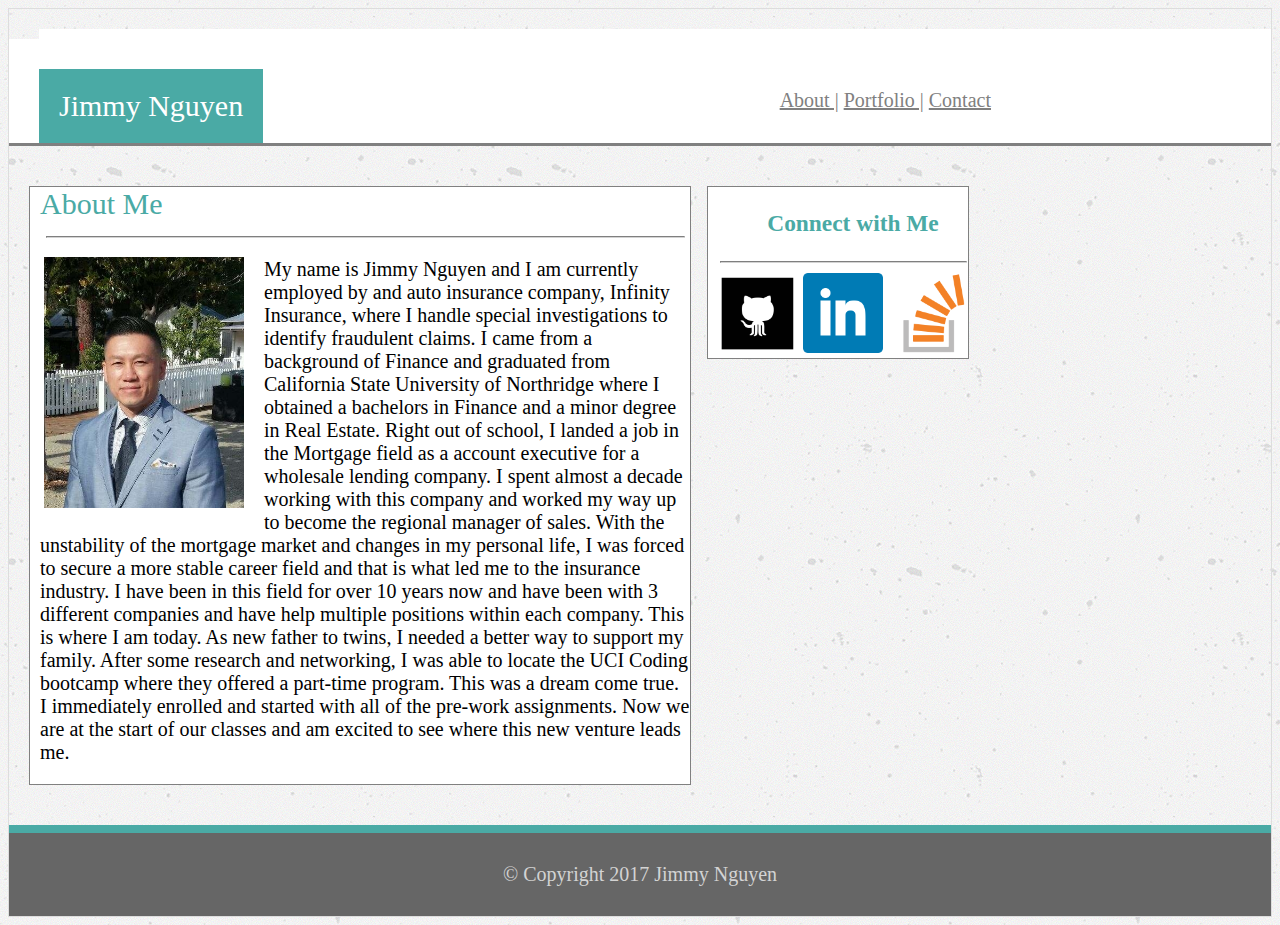
<file: index.html>
<!DOCTYPE html>
<html lang="en-us">

<head>
  <meta charset="UTF-8">
  <title></title>
  <link rel="stylesheet" type="text/css" href="assets/css/style.css">

   
</head>


<body>
<nav id='nav'> 
  <header>
  <div id="name">Jimmy Nguyen</div>

    <div id="links">
    <a href="index.html">About |</a>
    <a href="portfolio.html">Portfolio |</a>
    <a href="contact.html">Contact</a>
    </div>

    </nav>

    </header>
  <div id="page">

  <div class="container">

      <div id="About">About Me

      <hr>
  <img src="assets/images/mypic.jpg" class="floatleft" width="200">

      <p> My name is Jimmy Nguyen and I am currently employed by and auto insurance company, Infinity Insurance, where I handle special investigations to identify fraudulent claims. I came from a background of Finance and graduated from California State University of Northridge where I obtained a bachelors in Finance and a minor degree in Real Estate. Right out of school, I landed a job in the Mortgage field as a account executive for a wholesale lending company. I spent almost a decade working with this company and worked my way up to become the regional manager of sales. With the unstability of the mortgage market and changes in my personal life, I was forced to secure a more stable career field and that is what led me to the insurance industry. I have been in this field for over 10 years now and have been with 3 different companies and have help multiple positions within each company. This is where I am today. As new father to twins, I needed a better way to support my family. After some research and networking, I was able to locate the UCI Coding bootcamp where they offered a part-time program. This was a dream come true. I immediately enrolled and started with all of the pre-work assignments. Now we are at the start of our classes and am excited to see where this new venture leads me. 
</p>
</div>
    
    <div id="connect">
    <h3>Connect with Me</h3>
    <hr>
    <a href="JVNGUYEN56.GITHUB.IO"><img src="assets/images/github.png" width="80"></a>
    <a href="https://www.linkedin.com/feed/"><img src="assets/images/linkedin.png" width="80"></a>
    <a href="https://stackoverflow.com"><img src="assets/images/stackoverflow.png" width="80"></a>

    </div>

</div>


</div>
<div id="footer">
<footer>&copy Copyright 2017 Jimmy Nguyen</footer>
</div>
</body>


</html>
</file>
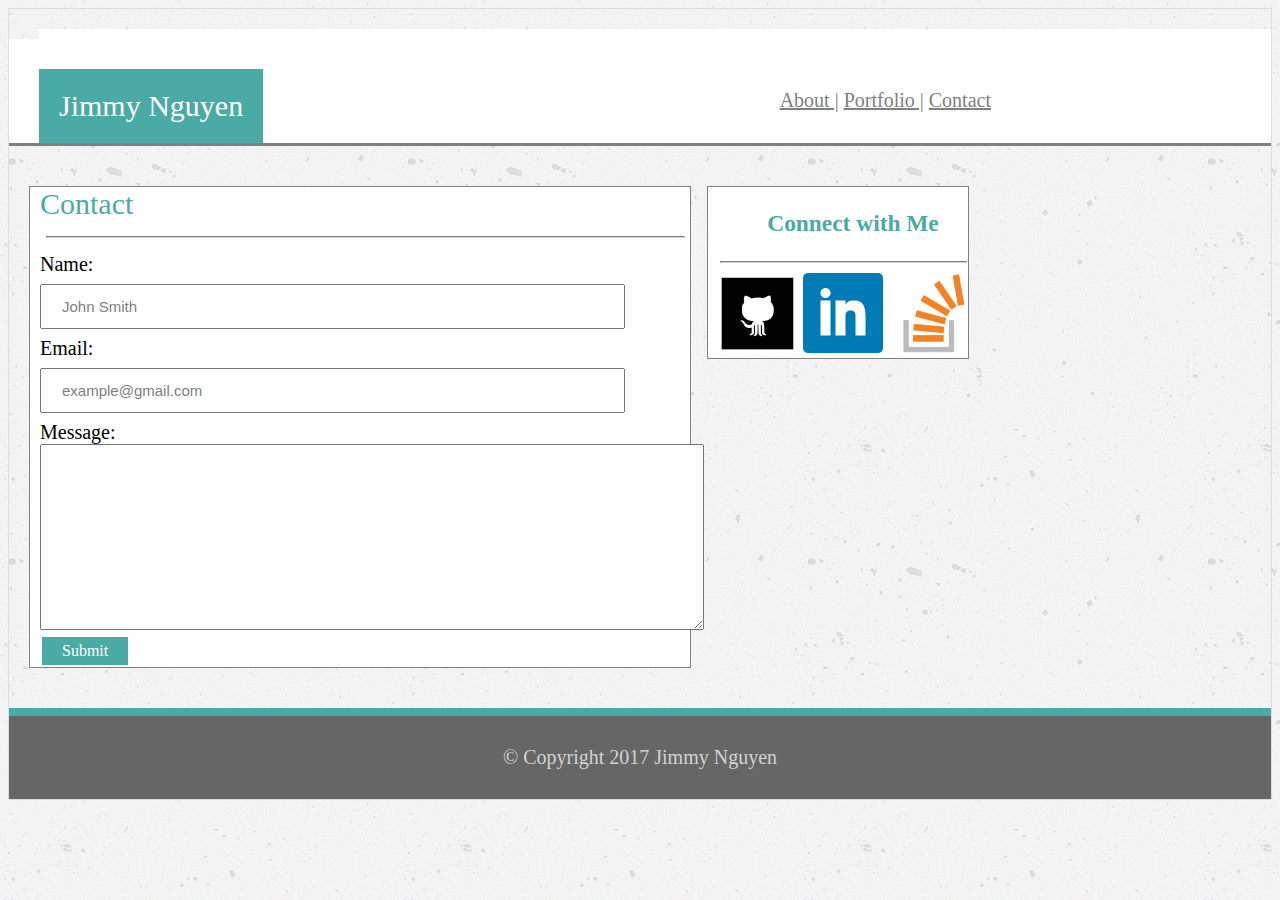
<file: contact.html>
<!DOCTYPE html>
<html lang="en-us">

<head>
  <meta charset="UTF-8">
  <title></title>
  <link rel="stylesheet" type="text/css" href="assets/css/style.css">

</head>


<body>

<nav id='nav'> 
  <header>
  <div id="name">Jimmy Nguyen</div> 

    <div id="links">
    <a href="index.html">About |</a>
    <a href="portfolio.html">Portfolio |</a>
    <a href="contact.html">Contact</a>
    </div>

    </nav>

    </header>
  <div id="page">

  <div class="container">

      <div id="About">Contact

      <hr>
      
     <form action="/action_page.php">

  Name:<br>
  <input type="text" name="inputname" value="John Smith"><br>
  Email:<br>
  <input type="text" name="Email" value="example@gmail.com"><br>
  Message:<br>
  <textarea rows= "12" cols= "80" name="message" form="usrform"></textarea>
  <br>
 


<a href="#" class="button">Submit</a>
</form>
      
      </div>
      
</p>
</div>
    
    <div id="connect">
    <h3>Connect with Me</h3>
    <hr>
    <a href="https://github.com/JVNguyen56"><img src="assets/images/github.png" width="80"></a>
    <a href="https://www.linkedin.com/feed/"><img src="assets/images/linkedin.png" width="80"></a>
    <a href="https://stackoverflow.com"><img src="assets/images/stackoverflow.png" width="80"></a>

    </div>

</div>


</div>
<div id="footer">
<footer>&copy Copyright 2017 Jimmy Nguyen</footer>
</div>
</body>


</html>
</file>
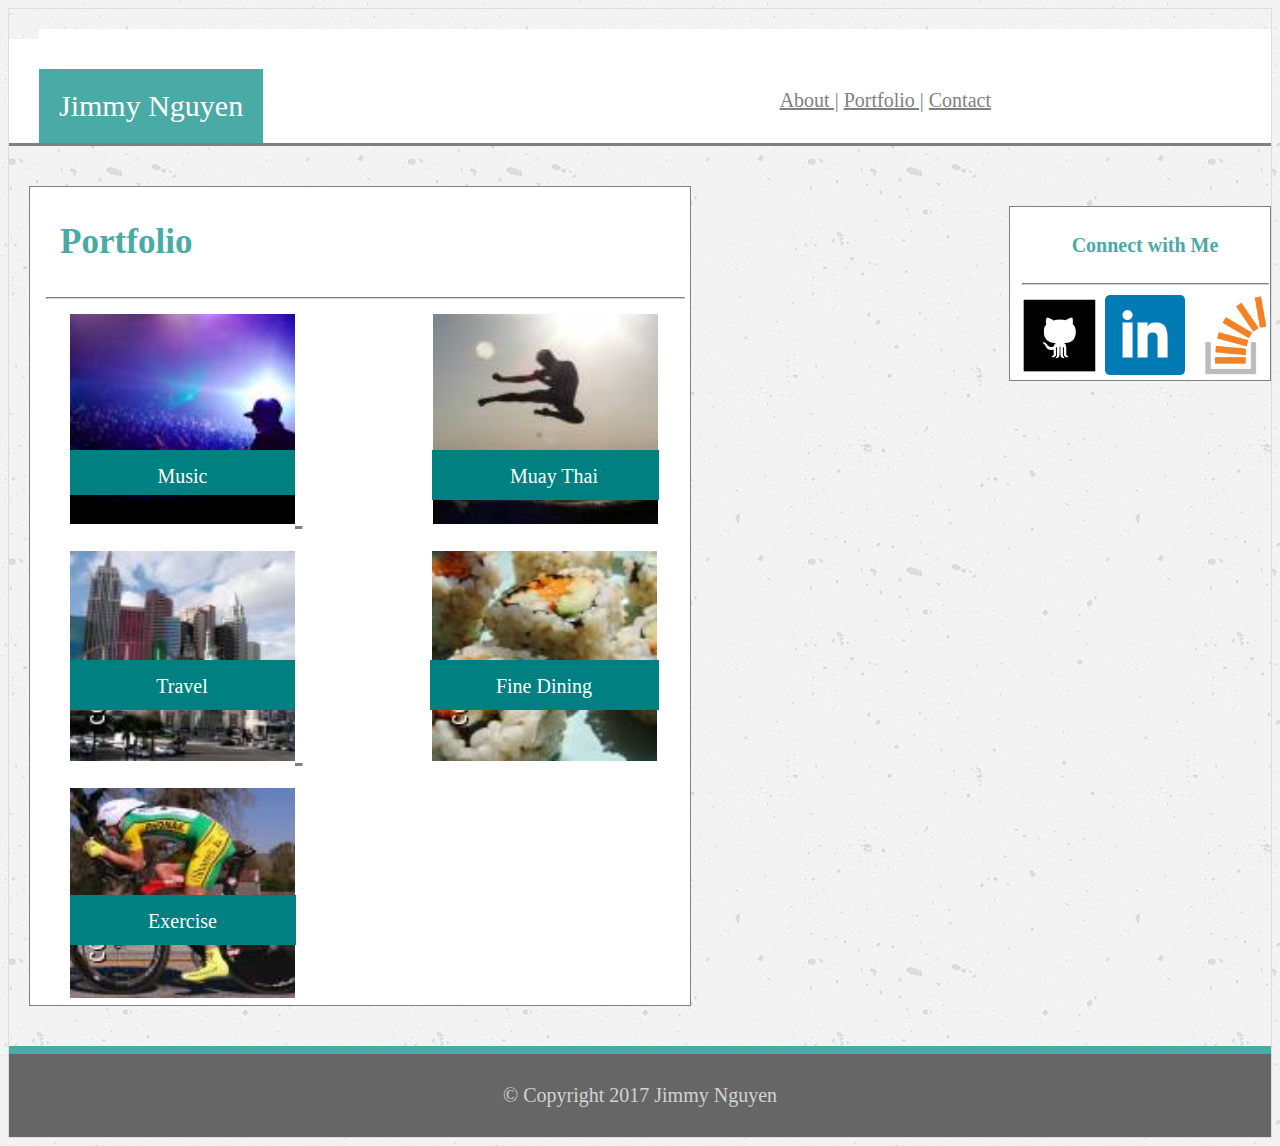
<file: portfolio.html>
<!DOCTYPE html>
<html lang="en-us">

<head>
  <meta charset="UTF-8">
  <title></title>
  <link rel="stylesheet" type="text/css" href="assets/css/style.css">

</head>


<body>

<nav id='nav'> 
  <header>
  <div id="name">Jimmy Nguyen</div> 

    <div id="links">
    <a href="index.html">About |</a>
    <a href="Portfolio.html">Portfolio |</a>
    <a href="contact.html">Contact</a>
    </div>

    </nav>

    </header>
  <div id="page">

  <div class="container">

      <div id="About">
      <h3>Portfolio</h3>

      <hr>
    <ul>
<li>
    <a href="https://youtu.be/GsF05B8TFWg" target="blank"><img id="music" src="assets/images/music.png" alt="music">
    </a>
    <p id="p1">Music</p>
    </li>
    </ul>
 <ul>
<li>
    <a href="https://youtu.be/OQcal4zs8xQ" target="blank"><img id="fight" src="assets/images/fight.jpeg" alt="fight">
    </a>
    <p id="p2">Muay Thai</p>
    </li>
</ul>
  <ul>
<li>
    <a href="http://www.travelandleisure.com/trip-ideas/best-places-to-travel-in-2017" target="blank"><img id="city" src="assets/images/city.jpeg" alt="city">
    </a>
    <p id="p3">Travel</p>
    </li>
</ul>
<ul>
<li>
    <a href="https://www.thrillist.com/eat/los-angeles/best-orange-county-restaurants-oc-la" target="blank"><img id="sushi" src="assets/images/sushi.jpeg" alt="sushi">
    </a>
    <p id="p4">Fine Dining</p>
    </li>
</ul>
    <ul>
<li>
    <a href="https://www.youtube.com/watch?v=Lr9kcBdX8Us" target="blank"><img id="bike" src="assets/images/bike.jpeg" alt="bike">
    </a>
    <p id="p5">Exercise</p>
    </li>
</ul>
</div>
</div>
      
    </div>
    

      
      </div>
      
</p>
</div>
    
    <div id="connect">
    <h4>Connect with Me</h4>
    <hr>
    <a href="https://github.com/JVNguyen56"><img src="assets/images/github.png" width="80"></a>
    <a href="https://www.linkedin.com/feed/"><img src="assets/images/linkedin.png" width="80"></a>
    <a href="https://stackoverflow.com"><img src="assets/images/stackoverflow.png" width="80"></a>

    </div>

</div>


</div>
<div id="footer">
<footer>&copy Copyright 2017 Jimmy Nguyen</footer>
</div>
</body>


</html>
</file>
<file: assets/css/style.css>
body {
	background-image: url("../images/concrete-texture.png");
	border: 1px solid #dddddd;
}

header {
	background-color: #ffffff;
	margin-left:30px;
	padding-top: 40px;
	margin-top: -10px;
	border-color: #cccccc;
	border: 1px;
	font-family: georgia;
}

#name {
	background-color: #4aaaa5;
	padding: 20px 20px 20px 20px;
	float: left;
	color: white;
	font-size: 30px;
	font-style: bold;

}


#nav	{
	float: right;
	margin-top: 30px;
	margin right: 30px;
	background-color: #ffffff;
	font-size: 20px;
	width: 100%;
	border-bottom: 3px solid grey;
}
#links	{
	float: right;
	padding-right: 280px;
	padding-top: 20px;
}
#About {
	color: #4aaaa5;
	font-size: 30px;
	padding-left: 10px;
	background-color: white;
	width: 650px;
    float: left;
    margin: 40px 10px 40px 20px;
    border: 1px solid grey;
    font-family: times;
}
 #action {
 	font-size: 20px;
 	color: black;
 }

input[type=text] {
    width: 90%;
    padding: 12px 20px;
    margin: 8px 0;
    box-sizing: border-box;
    padding-left: 20px;

}
.button {
    background-color: #4aaaa5;
    border: none;
    color: white;
    padding: 5px 20px;
    text-align: center;
    text-decoration: none;
    display: inline-block;
    font-size: 16px;
    margin: 2px 2px;
    cursor: pointer;
}
form	{
	color: black;
	font-size: 20px;
}
p {
	font-size: 20px;
	color: black;
}

hr {
	border-color: #D3D3D3;
	width: 98%;

}

a {
    color: grey;
}

img.floatleft {
	float: left;
	margin: 4px;
    margin-right: 20px;
}
#page {
	width: 960px;

	}

 .container {
 	
 	clear: both;
	
 	}
input	{
	color: grey;
	font-size: 15px;
}

h2 {
	margin-left: 40px;
}
 #connect {
 	font-size: 20px;
 	text-align: center;
 	color: #4aaaa5;
 	background-color: white;
 	float: right;
 	border: 1px solid grey;
 	width: 250px;
 	padding-left: 10px;
 	margin-top: 40px;

	}

#music {
     
       position: relative;
    width: 225px;
    height: 210px;
    margin-left: -10px;
}

#p1 {
    position: absolute;
    top: 430px;
    left: 70px;
    background-color: teal;
    text-align: center;
    height: 15px;
    width: 55px;
    color: white;
    padding: 15px 85px 15px 85px;
}

#city {
        position: relative;
    width: 225px;
    height: 210px;
    margin-left: -10px;
}

#p3 {
    position: absolute;
    top: 640px;
    left: 70px;
    width: 72px;
    background-color: teal;
    text-align: center;
    height: 20px;
    color: white;
    padding: 15px 77px 15px 76px;
}

   #sushi {
       position: relative;
    width: 225px;
    height: 210px;
    padding-left: 89px;
    padding-top: 20px;
}
#p4 {
    position: absolute;
    top: 640px;
    left: 430px;
    background-color: teal;
    text-align: center;
    height: 20px;
    color: white;
    width: 130px;
    padding: 15px 50px 15px 49px;
}
   #bike {
       position: relative;
    width: 225px;
    height: 210px;
    margin-left: -10px;
    margin-top: 20px;
}
#p5 {
    position: absolute;
    top: 875px;
    left: 70px;
    background-color: teal;
    text-align: center;
    height: 20px;
    width: 135px;
    color: white;
    padding: 15px 46px 15px 45px;
}
   #fight {
        position: relative;
    width: 225px;
    height: 210px;
    padding-left: 90px;

}
#p2 {
    position: absolute;
    top: 430px;
    left: 432px;
    background-color: teal;
    text-align: center;
    height: 20px;
    width: 70px;
    color: white;
    padding: 15px 79px 15px 78px;
}

h2 { 
   position: absolute; 
   top: 150px; 
   left: 0; 
   width: 37%; 
   background-color: #4aaaa5;
   color: white;
   font-size: 20px;
   padding: 10px;
   text-align: center;
   margin-left: 1px;
}

h3 {	
margin-left: 20px;
}
 ul {
 	white-space: nowrap;
 }

ul, li {
	list-style: none;
	display: inline;
}
 #footer	{
 	background-color: #666666;
 	width: auto;
 	color: lightgrey;
 	text-align: center;
 	font-size: 20px;
 	clear: both;
 	border-top: 8px solid #4aaaa5;
 	padding: 30px;
}
</file>
